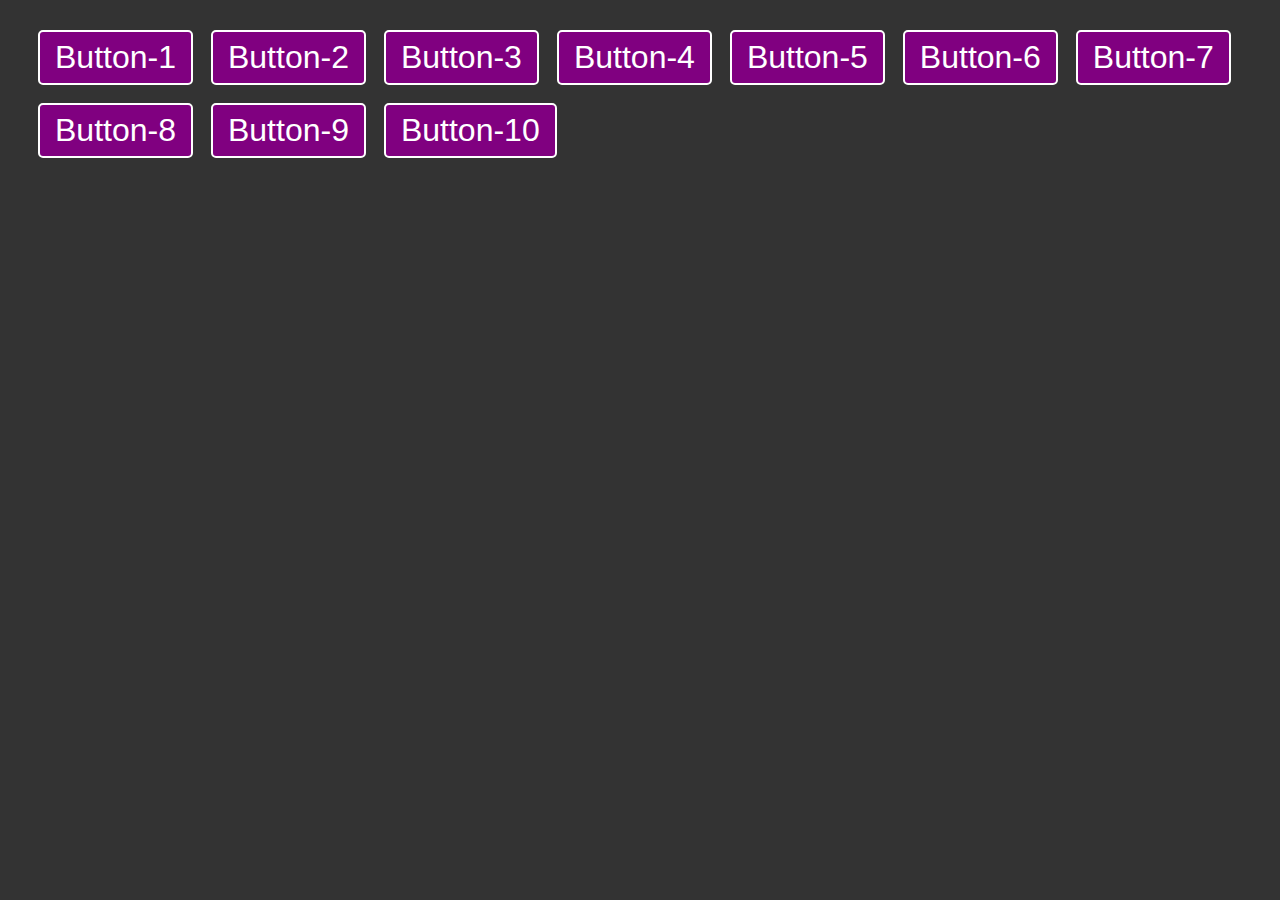
<file: loop one-shot/Tutorial source code/index.html>
<!DOCTYPE html>
<html lang="en">
  <head>
    <meta charset="UTF-8" />
    <meta name="viewport" content="width=device-width, initial-scale=1.0" />
    <link rel="stylesheet" href="style.css" />
    <script src="script.js" defer></script>
    <title>DOM example!</title>
  </head>
  <body>
    <div class="container">
      <button>Button-1</button>
      <button>Button-2</button>
      <button>Button-3</button>
      <button>Button-4</button>
      <button>Button-5</button>
      <button>Button-6</button>
      <button>Button-7</button>
      <button>Button-8</button>
      <button>Button-9</button>
      <button>Button-10</button>
    </div>
  </body>
</html>
</file>
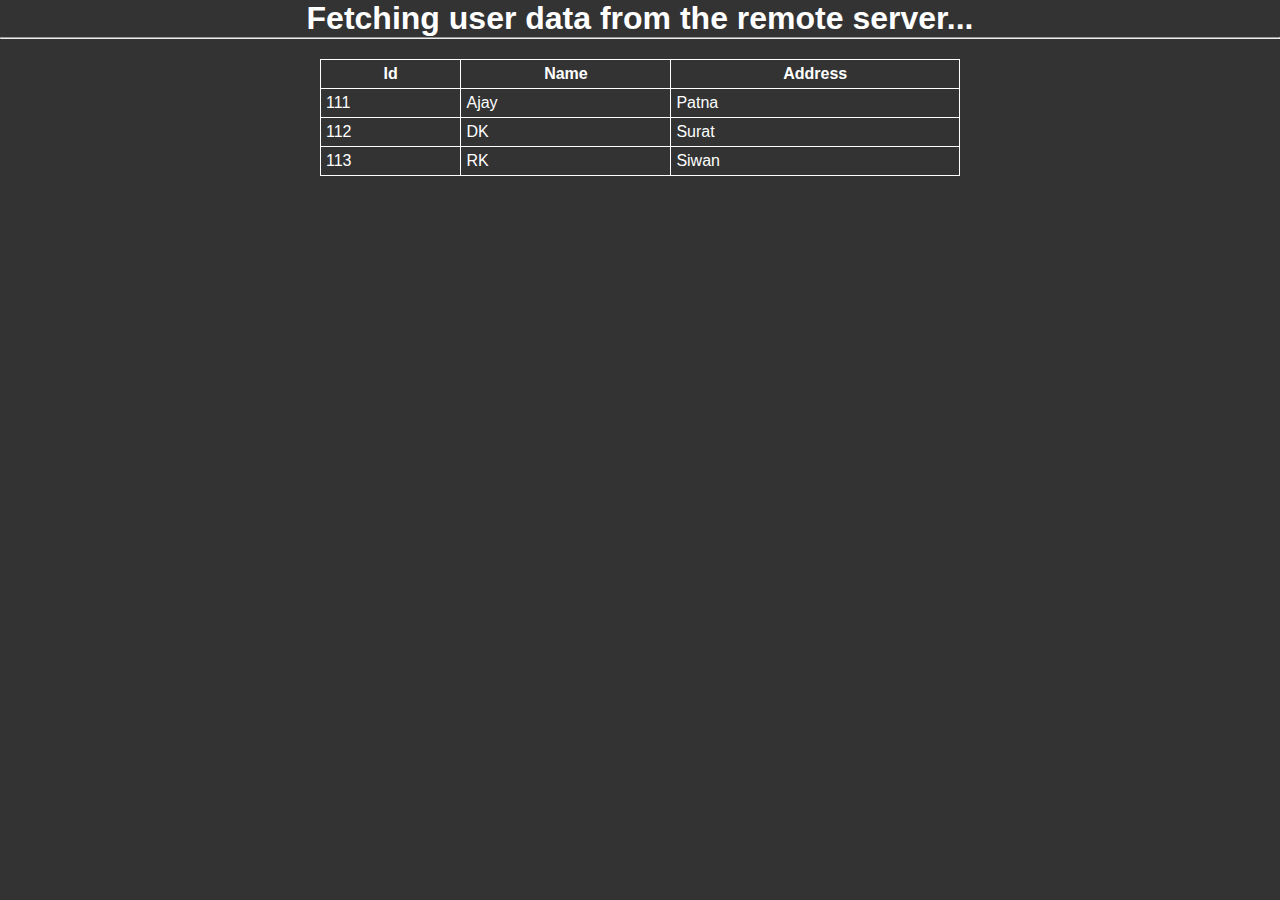
<file: loop one-shot/Challenges/04_Challenge/index.html>
<!DOCTYPE html>
<html lang="en">
  <head>
    <meta charset="UTF-8" />
    <meta name="viewport" content="width=device-width, initial-scale=1.0" />
    <link rel="stylesheet" href="style.css" />
    <script src="script.js" defer></script>
    <title>For...in loop</title>
  </head>
  <body>
    <h1>Fetching user data from the remote server...</h1>
    <hr />
    <div class="root"></div>
    <table>
      <thead>
        <tr>
          <th>Id</th>
          <th>Name</th>
          <th>Address</th>
        </tr>
      </thead>
      <tbody class="dynamic">
        <!-- <tr">
                          <td>dummy</td>
                          <td>dummy</td>
                          <td>dummy</td>
                        </tr> -->
      </tbody>
    </table>
  </body>
</html>
</file>
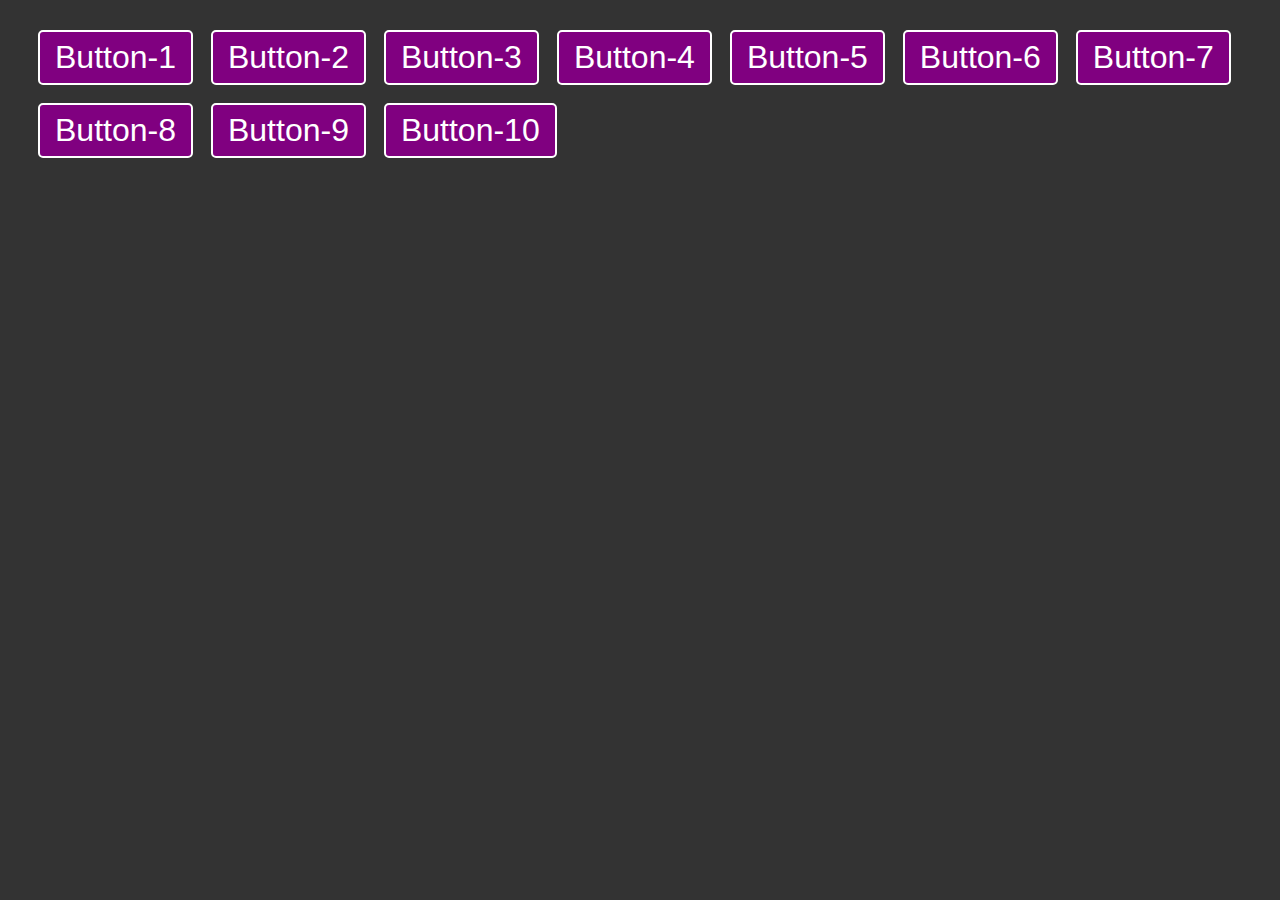
<file: loop one-shot/Challenges/06_Challenge/index.html>
<!DOCTYPE html>
<html lang="en">
  <head>
    <meta charset="UTF-8" />
    <meta name="viewport" content="width=device-width, initial-scale=1.0" />
    <link rel="stylesheet" href="style.css" />
    <script src="script.js" defer></script>
    <title>For...of loop</title>
  </head>
  <body>
    <div class="container">
      <button>Button-1</button>
      <button>Button-2</button>
      <button>Button-3</button>
      <button>Button-4</button>
      <button>Button-5</button>
      <button>Button-6</button>
      <button>Button-7</button>
      <button>Button-8</button>
      <button>Button-9</button>
      <button>Button-10</button>
    </div>
  </body>
</html>
</file>
<file: loop one-shot/Tutorial source code/style.css>
body {
  background: #333;
  color: #fff;
}

.container {
  display: flex;
  gap: 18px;
  flex-wrap: wrap;
  margin: 30px;
}

button {
  font-size: 32px;
  padding: 7px 15px;
  border: 2px solid #fff;
  background: purple;
  color: #fff;
  border-radius: 5px;
  cursor: pointer;
}
</file>
<file: loop one-shot/Challenges/04_Challenge/style.css>
* {
  margin: 0;
  padding: 0;
  box-sizing: border-box;
}

body {
  background: #333;
  color: #fff;
  font-family: sans-serif;
}
h1 {
  text-align: center;
}
table,
th,
td {
  border: 1px solid rgb(255, 255, 255);
  padding: 5px;
}

table {
  border-collapse: collapse;
  margin: 20px auto;
  width: 50%;
}
</file>
<file: loop one-shot/Challenges/06_Challenge/style.css>
body {
  background: #333;
  color: #fff;
}

.container {
  display: flex;
  gap: 18px;
  flex-wrap: wrap;
  margin: 30px;
}

button {
  font-size: 32px;
  padding: 7px 15px;
  border: 2px solid #fff;
  background: purple;
  color: #fff;
  border-radius: 5px;
  cursor: pointer;
}
</file>
